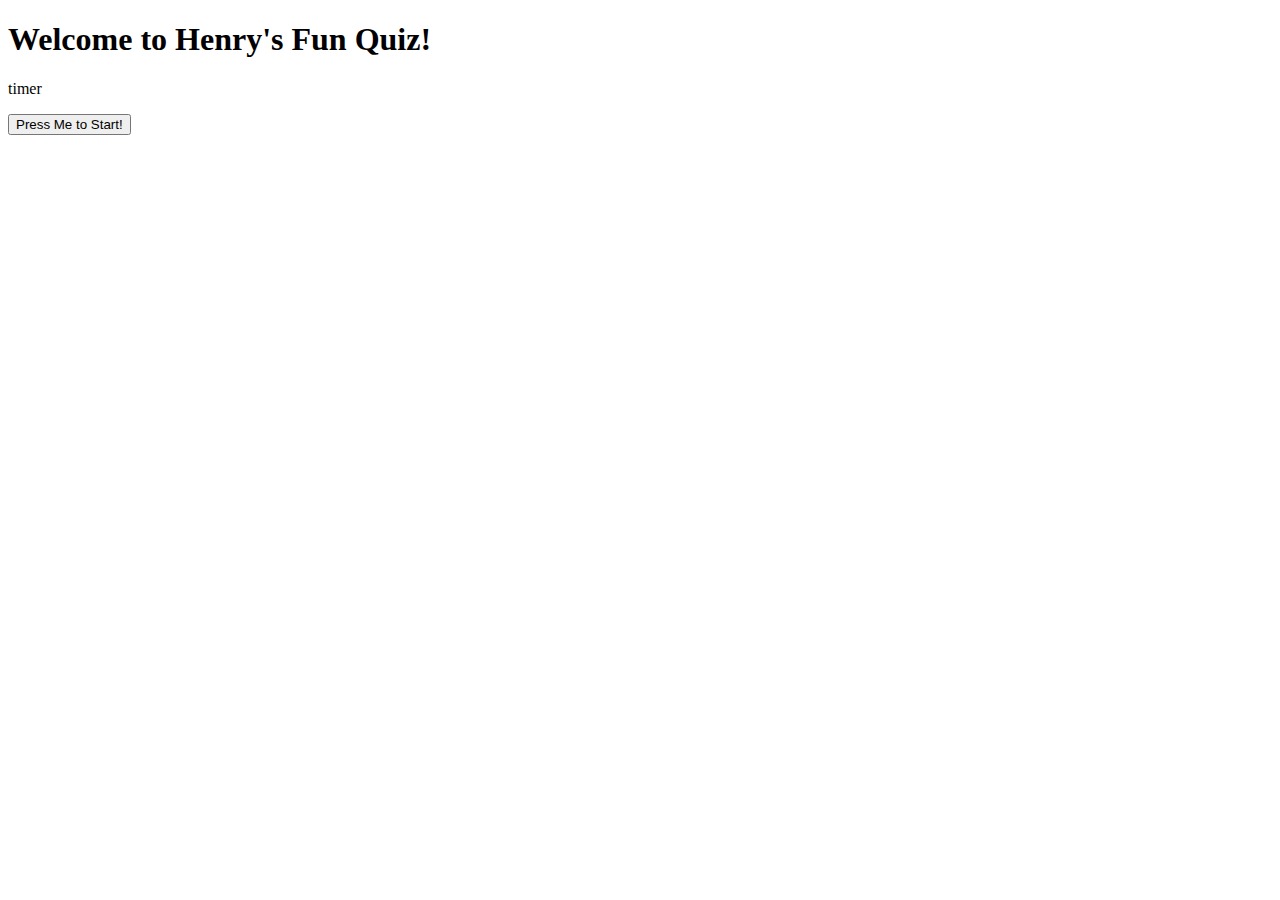
<file: index.html>
<!DOCTYPE html>
<html lang="en">
<head>
    <meta charset="UTF-8">
    <meta http-equiv="X-UA-Compatible" content="IE=edge">
    <meta name="viewport" content="width=device-width, initial-scale=1.0">
    <title>My-cool-quiz</title>
    <link rel="stylesheet" href="assets/css-code/styles.css">
</head>
<body>
    <header class="header">
        <h1>Welcome to Henry's Fun Quiz!</h1>
    </header>

    <p id="countdown">timer</p>

    <button class="button">Press Me to Start!</button>

    <script src="assets/js-code/script.js" ></script>
</body>
</html>
</file>
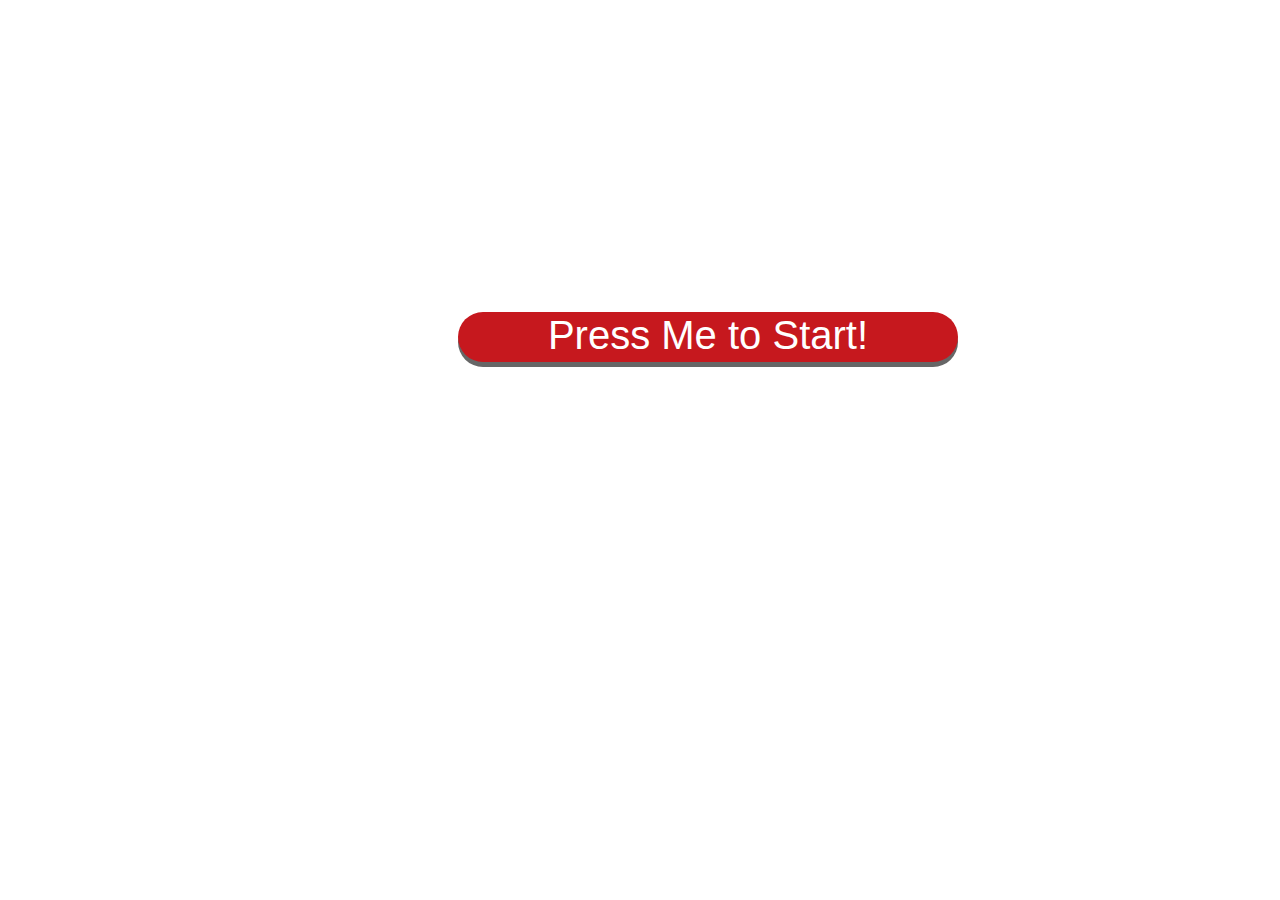
<file: assets/index.HTML>
<!DOCTYPE html>
<html lang="en">
<head>
    <meta charset="UTF-8">
    <meta http-equiv="X-UA-Compatible" content="IE=edge">
    <meta name="viewport" content="width=device-width, initial-scale=1.0">
    <title>My-cool-quiz</title>
    <link rel="stylesheet" href="css-code/styles.css">
</head>
<body>

    <div class="container">
        <button class="start-button">Press Me to Start!</button>
    </div>

    <link rel="script" href="js-code/script.js">
</body>
</html>
</file>
<file: assets/css-code/styles.css>
.start-button {
    background-color: #C6181E;
    margin: auto;
    display: flex;
    justify-content: center;
    width: 500px;
    height: 50px;
    color: white;
    font-size: 40px;
    border-radius: 25px;
    border: hidden;
    font-family: "Lato Extended", "Leto", "Helvetica Neue", Helvetica, Arial, sans-serif; 
    transition: 0.4s;
    cursor: pointer;
}

.start-button:hover {
    background-color: #245BF8;
    color: white;
}

.start-button {
    box-shadow: 0 5px #666;
    transform: translateY(4px)
}

div {
    position: relative;
    bottom: -300px;
    width: 500px;
    height: 50px;
    left: 450px;
    display: flex;
    align-items: center;
}
</file>
